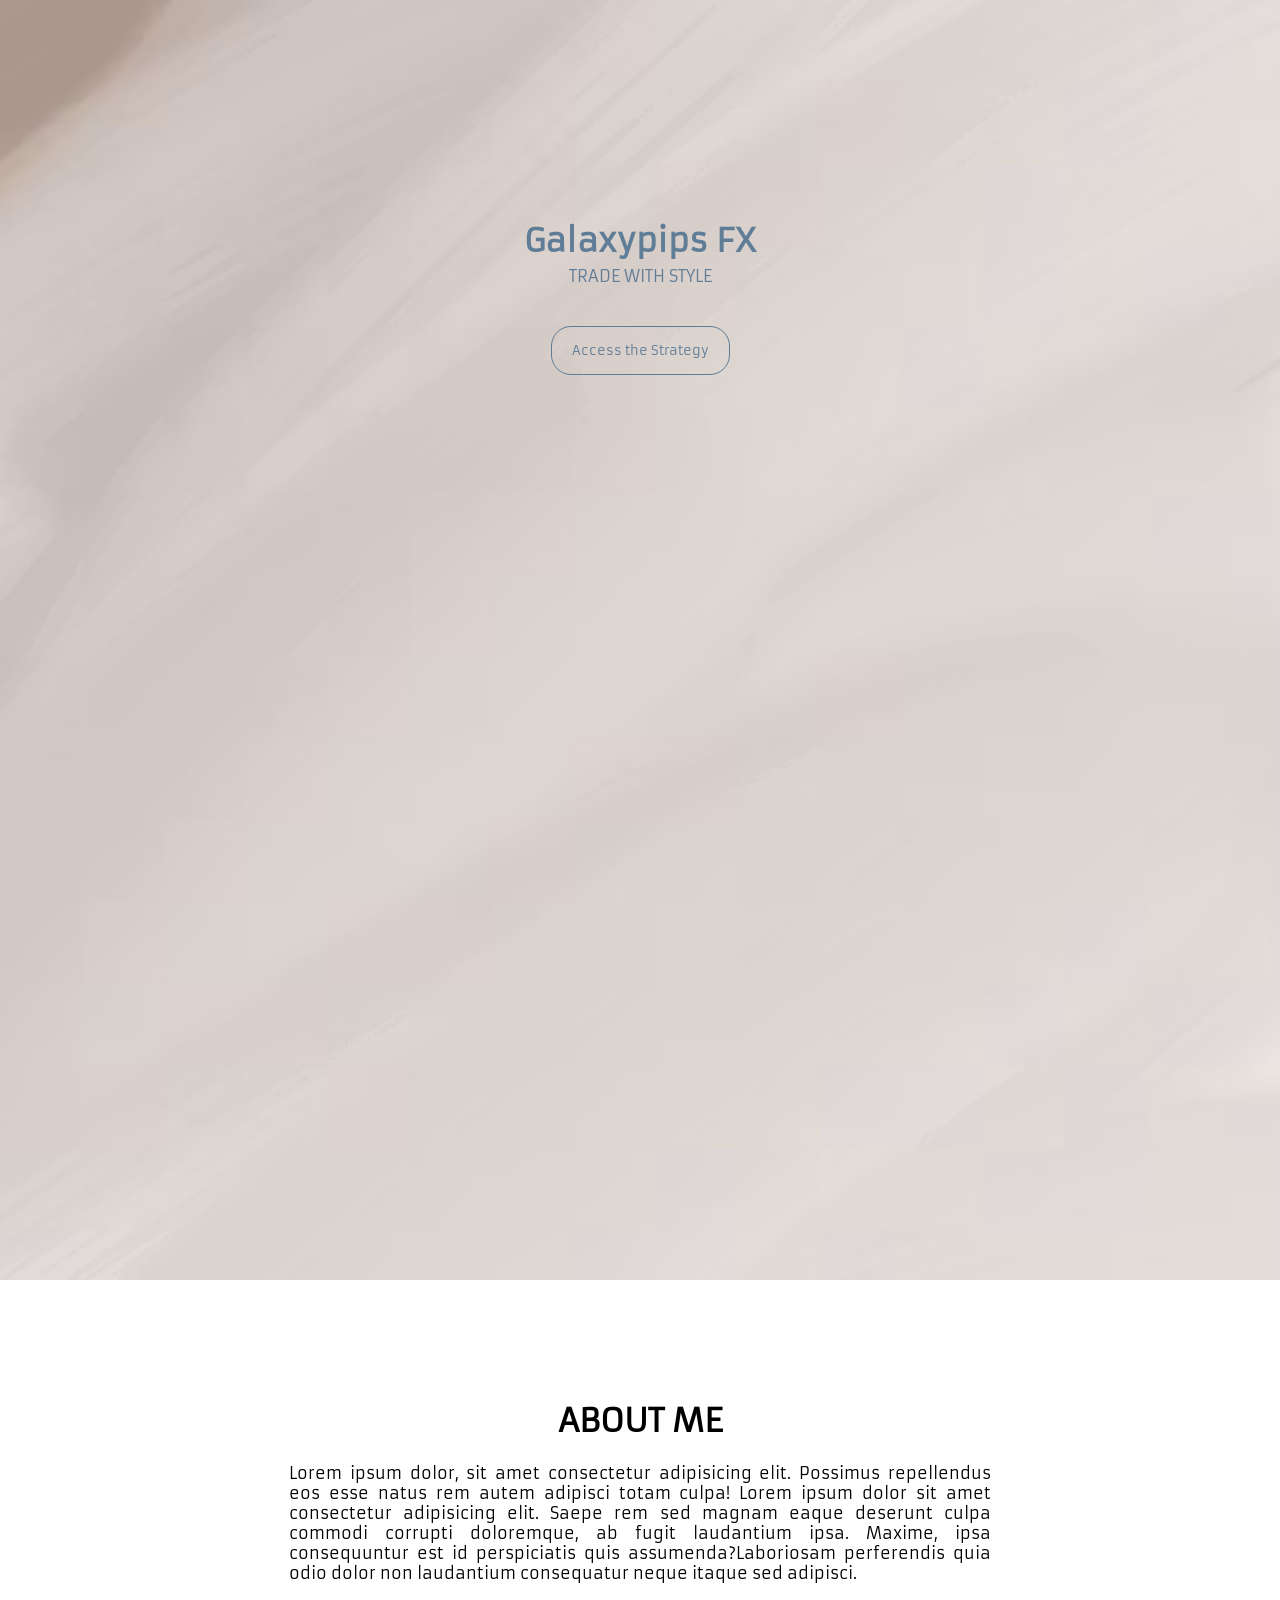
<file: mywebsite/galaxypips.html>
<!DOCTYPE html>
<html lang="eng">
  <head>
   <link rel="stylesheet" href="../title section/style.css">
    <link rel="stylesheet" href="./Aboutme-section/aboutmesection.css">
   <link rel="stylesheet" href="https://fonts.googleapis.com/css2?family=Armata">
  </head>
   <body>
   <div class="main-section" id="title">
    <h1 class="title-section-header">Galaxypips FX</h1>
    <p class="title-section-subtitle">TRADE WITH STYLE</p>
    <button class="title-section-button" onclick="makeDreamComeTrue()">Access the Strategy</button>
</div>
   <div class="misc-section" id="aboutme">
    <div class="text-block-container">
       <h1>ABOUT ME</h1>
      <p class="Aboutme-section">Lorem ipsum dolor, sit amet consectetur adipisicing elit. Possimus repellendus eos esse natus
        rem autem adipisci
        totam culpa! Lorem ipsum dolor sit amet consectetur adipisicing elit. Saepe rem sed magnam eaque deserunt culpa commodi corrupti doloremque, 
        ab fugit laudantium ipsa. Maxime, 
        ipsa consequuntur 
        est id perspiciatis quis assumenda?Laboriosam perferendis quia odio dolor non laudantium consequatur neque itaque sed adipisci.</p>
    </div>
   </div>
       </body>
<html>


<style>

  *{
    box-sizing: border-box;
    font-family: 'Armata';
  }


  html,body{
      margin: 0px;
      padding: 0px;
  }

.main-section{
   width: 100vw;
   height: 100vw;
  background-size: cover;
  padding: 25px;
 
}

.misc-section{
  width: 100vw;
  padding: 100px;
}
.text-block-container{
  width: 65%;
  margin: 0 auto;
}
</style>


<script>
    function makeDreamComeTrue(){
          document.body.style.background = 'url("https://gifsec.com/wp-content/uploads/2022/10/explosion-gif-1.gif")';
           document.getElementById("title").style.visibility = "hidden";

}

</script>
</file>
<file: title section/style.css>
:root{
   --titlesectionprimarycolor: rgb(95, 125, 151);
   --titlesectionsecondarycolor:rgb(169, 151, 141);
}   
   
   
#title{
      color: var(--titlesectionprimarycolor);
      text-align: center;
      padding-top: 200px;
      background-image: url('../mywebsite/images/photo-164448.avif');
      background-position: center top;
}

.title-section-header{
   margin-bottom: -11px;
}

.title-section-subtitle{
   margin-bottom: 40px;
}


.title-section-button{
   color: var(--titlesectionprimarycolor);
   border: solid var(--titlesectionprimarycolor) 1px;
   border-radius: 20px;
   padding: 15px 20px;
   background-color: transparent;
}
 .title-section-button:hover{
        background-color: var(--titlesectionprimarycolor);
        color: var(--titlesectionsecondarycolor);
         
 
}
</file>
<file: mywebsite/Aboutme-section/aboutmesection.css>
#aboutme{
    text-align: center;
}

.Aboutme-section{
    text-align: justify;
}
</file>
